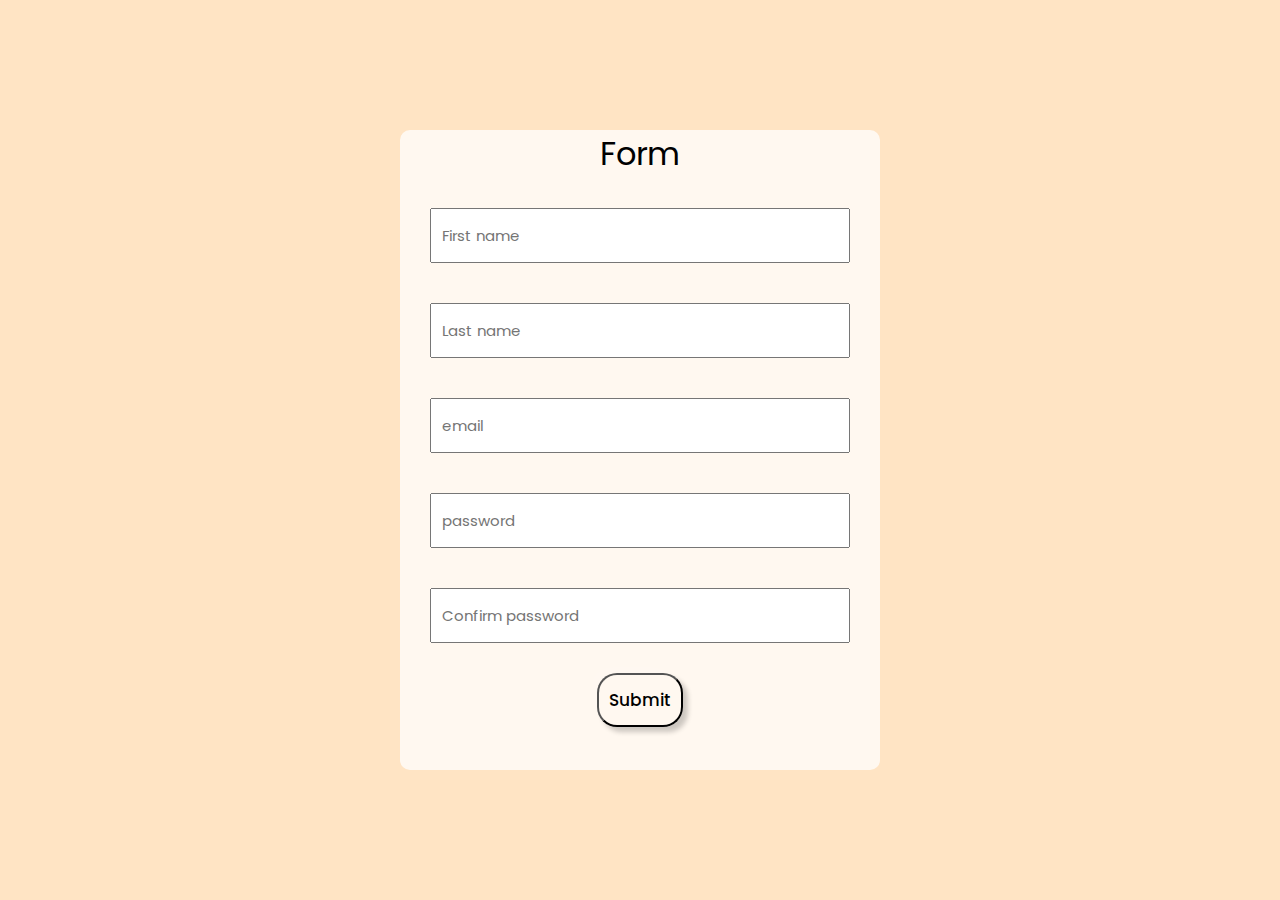
<file: index.html>
<!DOCTYPE html>
<html lang="en">
<head>
    <meta charset="UTF-8">
    <meta http-equiv="X-UA-Compatible" content="IE=edge">
    <meta name="viewport" content="width=device-width, initial-scale=1.0">
    <title>Form</title>
    <link rel="stylesheet" href="style.css">
    <link href="https://cdnjs.cloudflare.com/ajax/libs/font-awesome/6.3.0/css/all.min.css">
</head>
<body>
    <div class="main-form">
        <div class="form-wrap">
            <form action="">
                <h1>Form</h1>
                <div class="single-input">
                    <input type="text" id="fname" placeholder="First name">
                </div>
                <div class="single-input">
                    <input type="text" id="lname" placeholder="Last name">
                </div>
                <div class="single-input">
                    <input type="email" id="email" placeholder="email">
                </div>
                <div class="single-input">
                    <input type="password" id="pass" placeholder="password">
                </div>
                <div class="single-input">
                    <input type="password" id="cpass" placeholder="Confirm password">
                </div>
                <div class="submit-button">
                    <button class="button">Submit</button>
                </div>
            </form>
        </div>
    </div>

    <script src="script.js"></script>
</body>
</html>
</file>
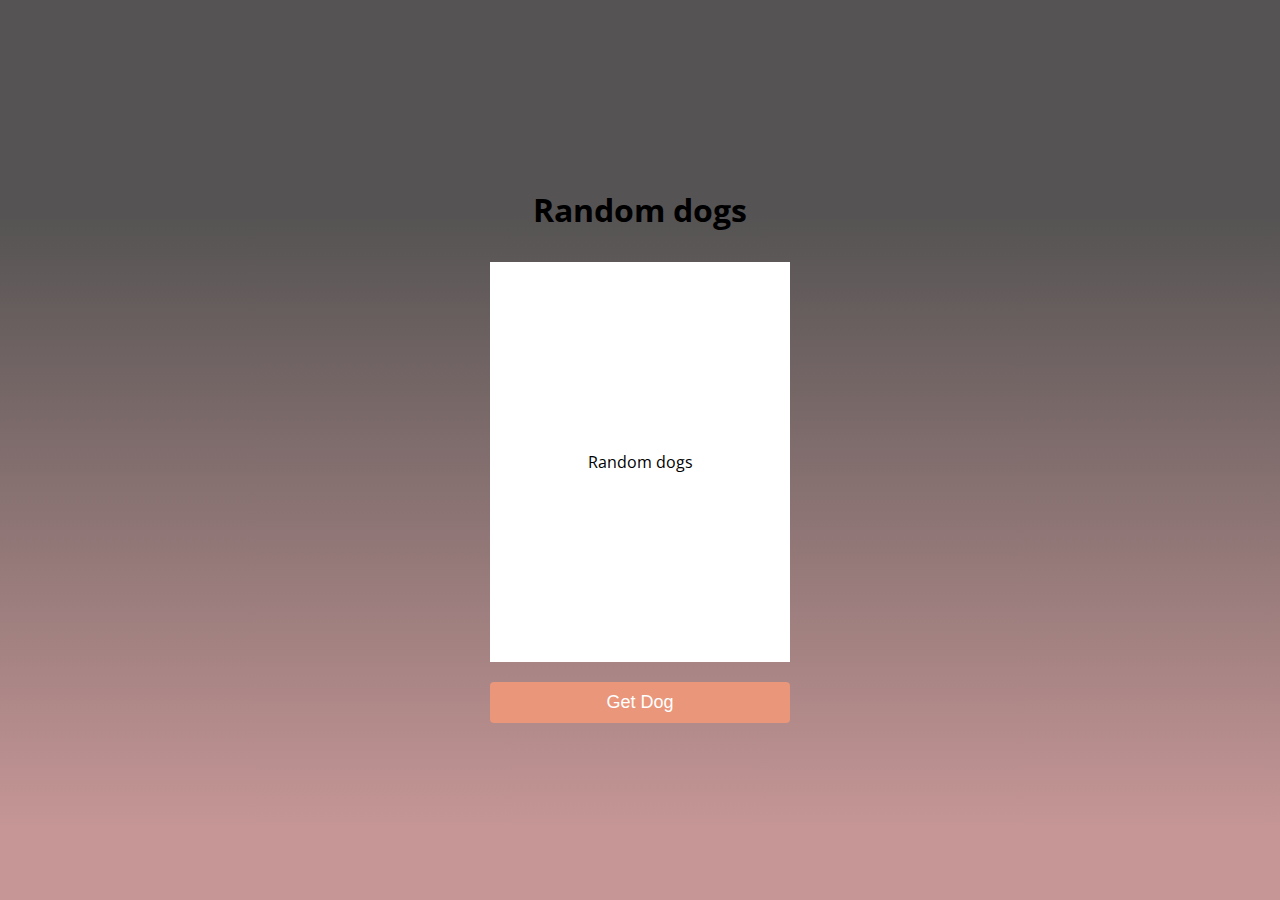
<file: Random dogs/index.html>
<!DOCTYPE html>
<html lang="en">
<head>
    <meta charset="UTF-8">
    <meta http-equiv="X-UA-Compatible" content="IE=edge">
    <meta name="viewport" content="width=device-width, initial-scale=1.0">
    <title>Random dogs</title>
    <link rel="stylesheet" href="style.css">
    <link href="https://cdn.jsdelivr.net/npm/bootstrap@5.3.0-alpha3/dist/css/bootstrap.min.css" rel="stylesheet" integrity="sha384-KK94CHFLLe+nY2dmCWGMq91rCGa5gtU4mk92HdvYe+M/SXH301p5ILy+dN9+nJOZ" crossorigin="anonymous">
</head>
<body>
    <h1>Random dogs</h1>
    <div class="results">
        <div id="dog_result" class="result">
            <p>Random dogs</p>
        </div>
    </div>
    
    <div class="buttons">
        <button id="dog_btn">Get Dog</button>
    </div>
    
    



















    <script src="https://cdn.jsdelivr.net/npm/@popperjs/core@2.11.7/dist/umd/popper.min.js" integrity="sha384-zYPOMqeu1DAVkHiLqWBUTcbYfZ8osu1Nd6Z89ify25QV9guujx43ITvfi12/QExE" crossorigin="anonymous"></script>
<script src="https://cdn.jsdelivr.net/npm/bootstrap@5.3.0-alpha3/dist/js/bootstrap.min.js" integrity="sha384-Y4oOpwW3duJdCWv5ly8SCFYWqFDsfob/3GkgExXKV4idmbt98QcxXYs9UoXAB7BZ" crossorigin="anonymous"></script>
    <script src="script.js"></script>
</body>
</html>
</file>
<file: style.css>
@import url('https://fonts.googleapis.com/css2?family=Commissioner:wght@200&family=EB+Garamond:ital,wght@1,400;1,500&family=Golos+Text&family=Poppins:ital,wght@0,300;0,400;0,500;0,600;1,700&family=Shantell+Sans:wght@300&display=swap');

*{
    margin: 0;
    padding: 0;
    box-sizing: border-box;
    font-family: 'Poppins', sans-serif;
}
.main-form{
    display: flex;
    justify-content: center;
    align-items: center;
    height: 100vh;
    width: 100%;
    background-color:bisque;
}
.form-wrap{
    background-color: rgb(255 255 255/75%);
    height: 40rem;
    width: 30rem;
    align-items: center;
    border-radius: 10px;
}
.form-wrap h1{
    font-weight: 400;
    text-align: center;
}
.single-input{
    text-align: center;
    margin: 20px;
    padding: 10px;
}
.single-input input{
    width: 100%;
    padding: 14px 10px;
    outline: none;
    font-size: 15px;
}
.submit-button{
    text-align: center;
      
}
.submit-button button{
    padding: 12px 10px;
    font-weight: 500;
    font-size: 17px;
    border-radius: 20px;
    background-color: bisque;
    outline: none;
    background: transparent;
    box-shadow: -8px -8px 15px rgba(255, 255, 255, 0.1), 5px 5px 5px rgba(0, 0, 0, 0.2);
}
</file>
<file: Random dogs/style.css>
@import url('https://fonts.googleapis.com/css?family=Open+Sans&display=swap');

body {
	background-image: linear-gradient( 180deg,  rgb(85, 83, 83) 23.8%, rgb(198, 150, 150) 92% );
	font-family: 'Open Sans', sans-serif;
	display: flex;
	align-items: center;
	justify-content: center;
	flex-direction: column;
	height: 100vh;
	margin: 0;
}

.results {
	display: flex;
	align-items: center;
	justify-content: center;
}

.result {
	background-color: #fff;
	display: flex;
	align-items: center;
	justify-content: center;
	margin: 10px;
	height: 400px;
	width: 300px;
}

.result img {
	object-fit: cover;
	height: 100%;
	width: 100%;
}

.buttons {
	display: flex;
	align-items: center;
	justify-content: center;
}

button {
	background-color: darksalmon;
	border: 0;
	border-radius: 4px;
	color: #fff;
	font-size: 18px;
	padding: 10px;
	margin: 10px;
	width: 300px;
}

button:active {
	transform: scale(0.98);
}

button:focus {
	outline: none
}
</file>
